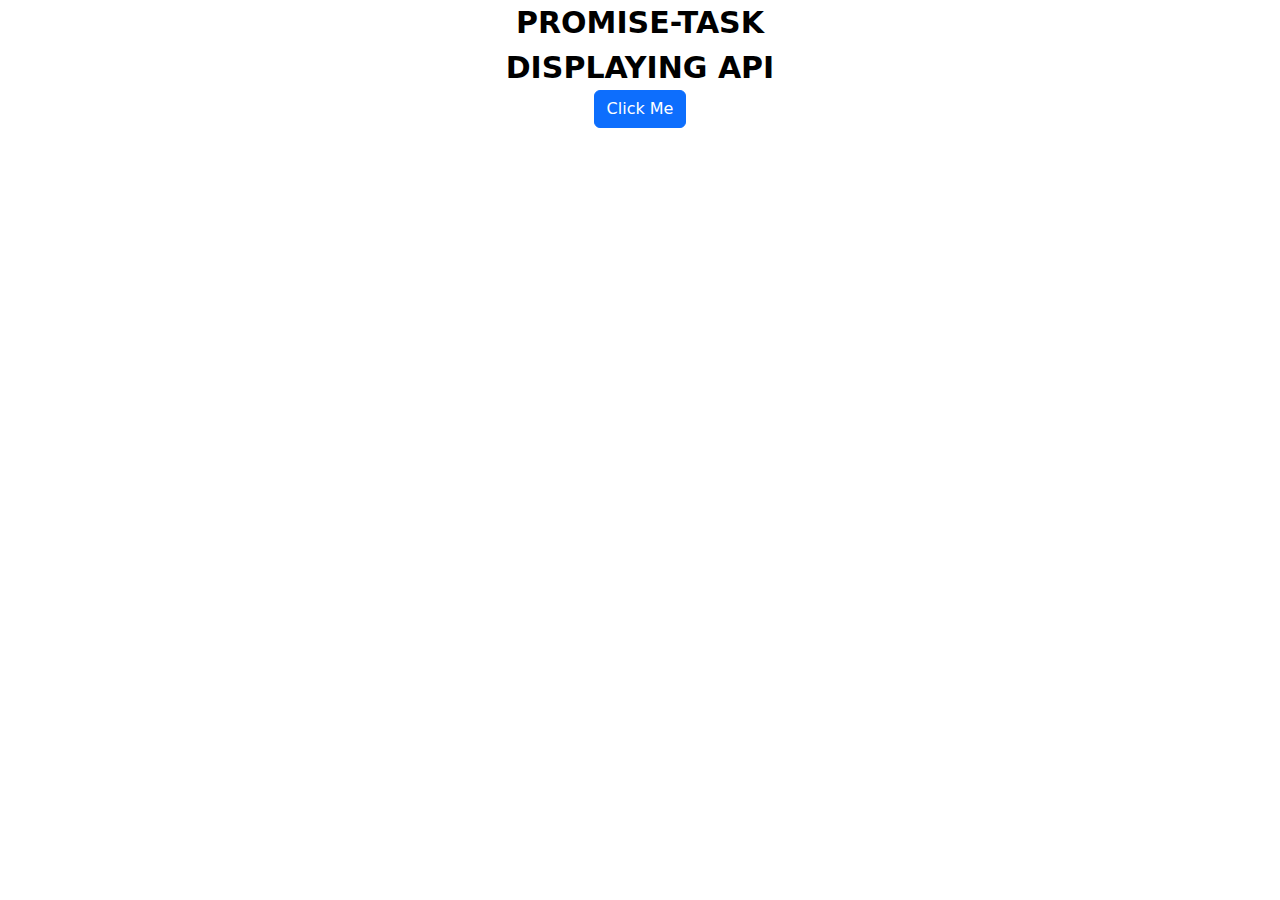
<file: Task 1/index.html>
<!DOCTYPE html>
<html lang="en">
<head>
    <meta charset="UTF-8">
    <meta name="viewport" content="width=device-width, initial-scale=1.0">
    <title>Promise</title>
    <link rel="stylesheet" href="./style.css">
    <link href="https://cdn.jsdelivr.net/npm/bootstrap@5.3.3/dist/css/bootstrap.min.css" rel="stylesheet" integrity="sha384-QWTKZyjpPEjISv5WaRU9OFeRpok6YctnYmDr5pNlyT2bRjXh0JMhjY6hW+ALEwIH" crossorigin="anonymous">
</head>
<body>
    
    <script src="./script.js"></script>
    <script src="https://cdn.jsdelivr.net/npm/bootstrap@5.3.3/dist/js/bootstrap.bundle.min.js" integrity="sha384-YvpcrYf0tY3lHB60NNkmXc5s9fDVZLESaAA55NDzOxhy9GkcIdslK1eN7N6jIeHz" crossorigin="anonymous"></script>
</body>
</html>
</file>
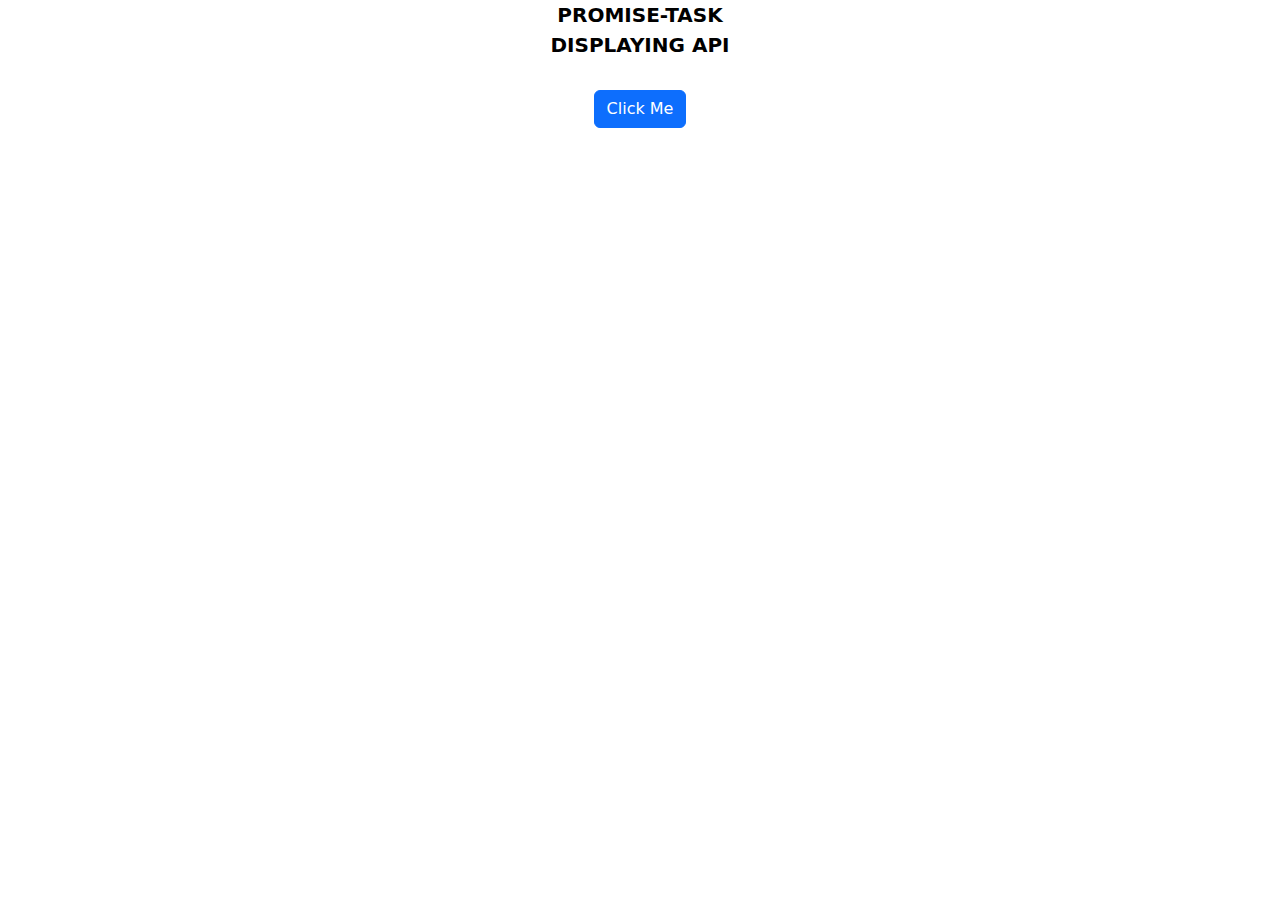
<file: Task 2/index.html>
<!DOCTYPE html>
<html lang="en">
<head>
    <meta charset="UTF-8">
    <meta name="viewport" content="width=device-width, initial-scale=1.0">
    <title>Document</title>
    <link href="https://cdn.jsdelivr.net/npm/bootstrap@5.3.3/dist/css/bootstrap.min.css" rel="stylesheet" integrity="sha384-QWTKZyjpPEjISv5WaRU9OFeRpok6YctnYmDr5pNlyT2bRjXh0JMhjY6hW+ALEwIH" crossorigin="anonymous">
    <link rel="stylesheet" href="./style.css">
</head>
<body>
    <script src="./script.js"></script>
    <script src="https://cdn.jsdelivr.net/npm/bootstrap@5.3.3/dist/js/bootstrap.bundle.min.js" integrity="sha384-YvpcrYf0tY3lHB60NNkmXc5s9fDVZLESaAA55NDzOxhy9GkcIdslK1eN7N6jIeHz" crossorigin="anonymous"></script>
</body>
</html>
</file>
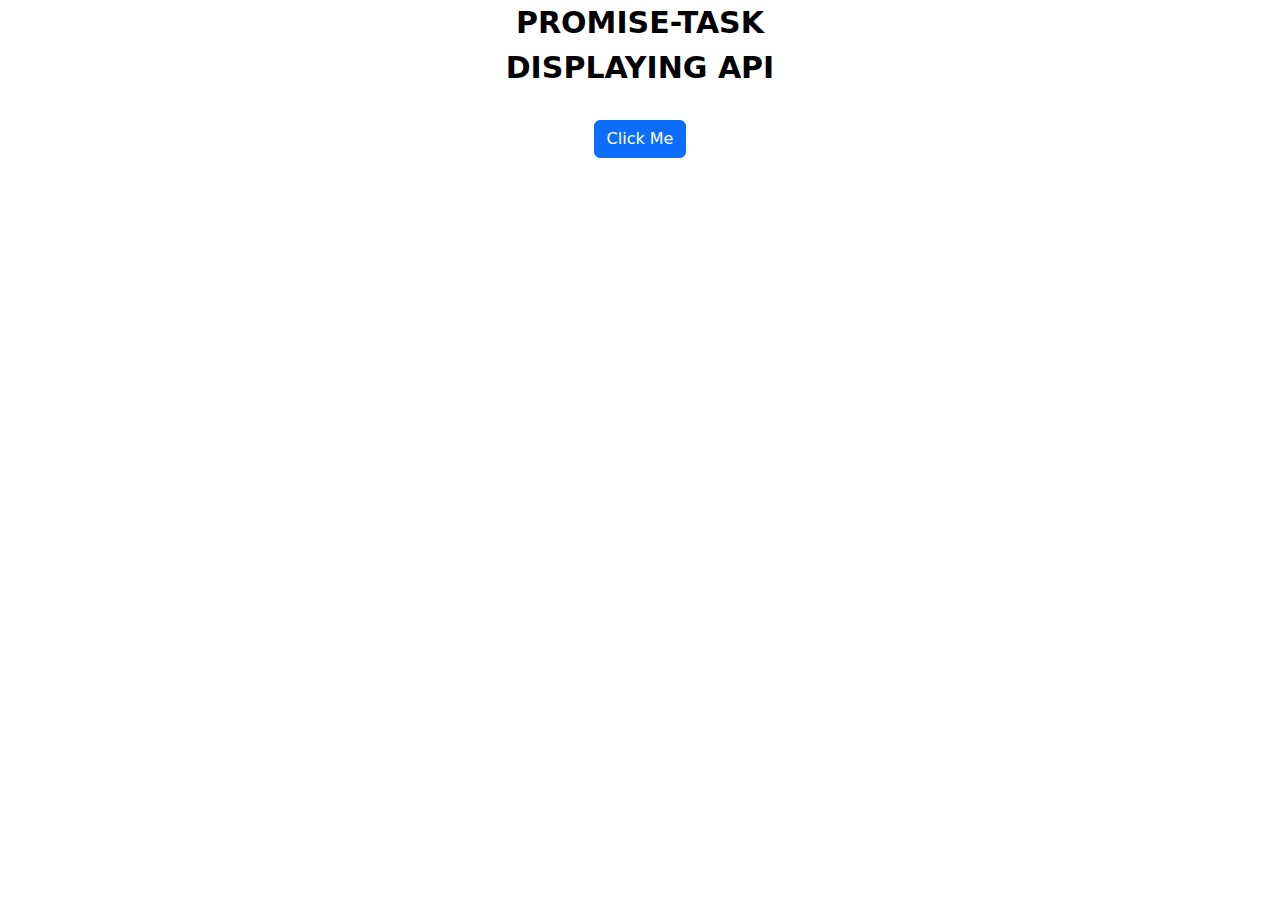
<file: Task 3/index.html>
<!DOCTYPE html>
<html lang="en">
<head>
    <meta charset="UTF-8">
    <meta name="viewport" content="width=device-width, initial-scale=1.0">
    <title>Document</title>
    <link rel="stylesheet" href="./style.css">
    <link href="https://cdn.jsdelivr.net/npm/bootstrap@5.3.3/dist/css/bootstrap.min.css" rel="stylesheet" integrity="sha384-QWTKZyjpPEjISv5WaRU9OFeRpok6YctnYmDr5pNlyT2bRjXh0JMhjY6hW+ALEwIH" crossorigin="anonymous">
</head>
<body>
    <script src="./script.js"></script>
    <script src="https://cdn.jsdelivr.net/npm/bootstrap@5.3.3/dist/js/bootstrap.bundle.min.js" integrity="sha384-YvpcrYf0tY3lHB60NNkmXc5s9fDVZLESaAA55NDzOxhy9GkcIdslK1eN7N6jIeHz" crossorigin="anonymous"></script>
</body>
</html>
</file>
<file: Task 1/style.css>
.title{
    text-align: center;
    font-size: 30px;
    font-weight: bold;
    color: black;
}

#id{
    text-align: center;
    font-size: 30px;
    font-weight: bold;
    color: black;
}

.container{
    text-align: center;
}

#btn:hover{
    background-color: rgb(244, 14, 14);
    color: white;
}

#reset:hover{
    background-color: rgb(244, 14, 14);
    color: white;
}
</file>
<file: Task 2/style.css>
.title  {
    text-align: center;
    font-size: 20px;
    font-weight: bold;
    color: black;
}

.container{
    text-align: center;
    margin-top: 30px;
}

#btn:hover{
    background-color: rgb(244, 14, 14);
    color: white;
}

.img{
    width: 300px;
    height: 300px;
    margin: 10px;
}
</file>
<file: Task 3/style.css>
.title{
    text-align: center;
    font-size: 30px;
    font-weight: bold;
    color: black;
}


.container{
    text-align: center;
    margin-top: 30px;
}

#btn:hover{
    background-color: rgb(244, 14, 14);
    color: white;
}

.img{
    width: 300px;
    height: 300px;
    margin: 10px;
}
</file>
